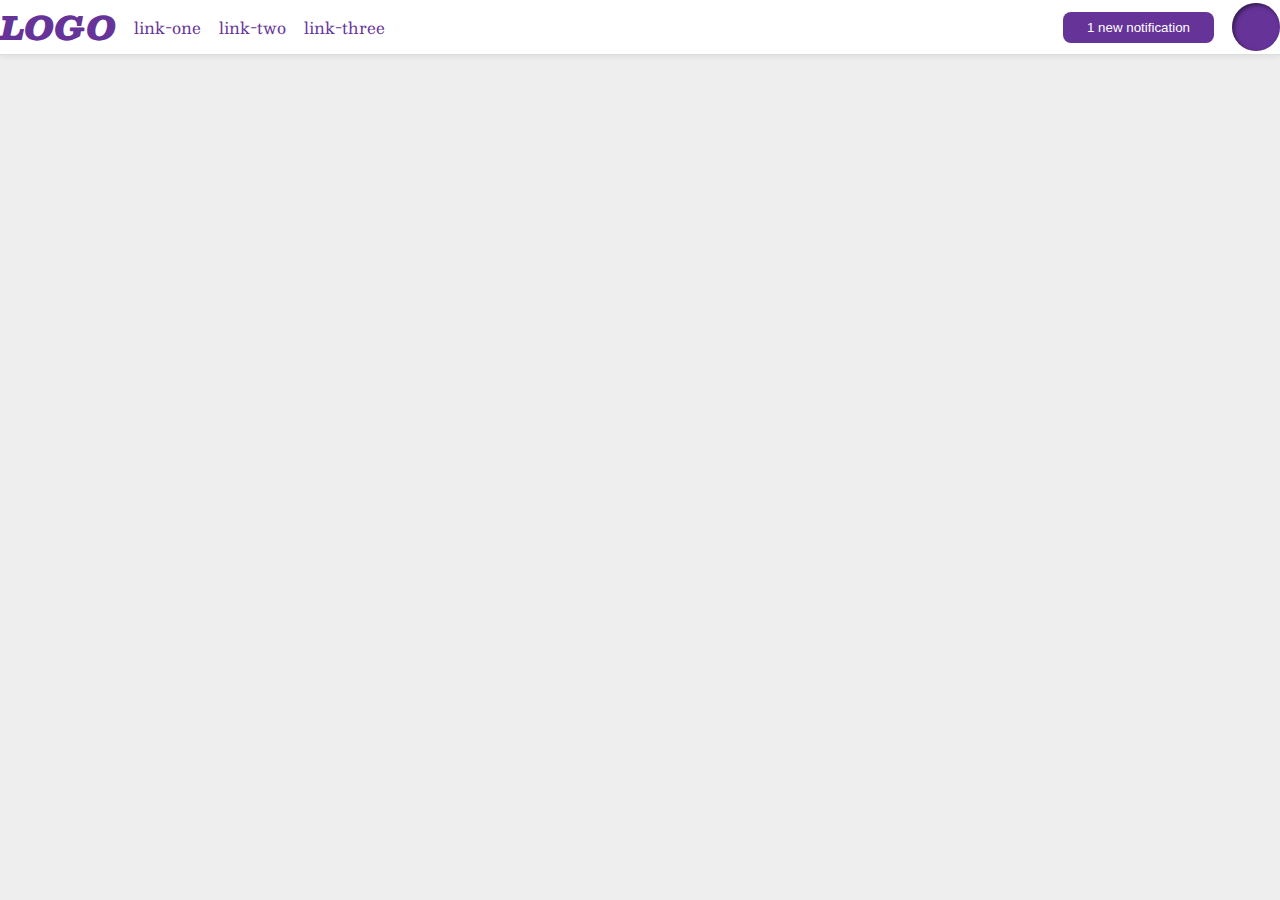
<file: flex/03-flex-header-2/index.html>
<!DOCTYPE html>
<html lang="en">
<head>
  <meta charset="UTF-8">
  <meta http-equiv="X-UA-Compatible" content="IE=edge">
  <meta name="viewport" content="width=device-width, initial-scale=1.0">
  <title>Flex Header 2</title>
  <link rel="stylesheet" href="style.css">
</head>
<body>
  <div class="header">
    <div class="left-side">
      <div class="logo">
      LOGO
      </div>
      <ul class="links">
        <li><a href="google.com">link-one</a></li>
        <li><a href="google.com">link-two</a></li>
        <li><a href="google.com">link-three</a></li>
      </ul>
    </div>
    <div class="right-side">
      <button class="notifications">
        1 new notification
      </button>
    <div class="profile-image"></div>
    </div>
  </div>
</body>
</html>
</file>
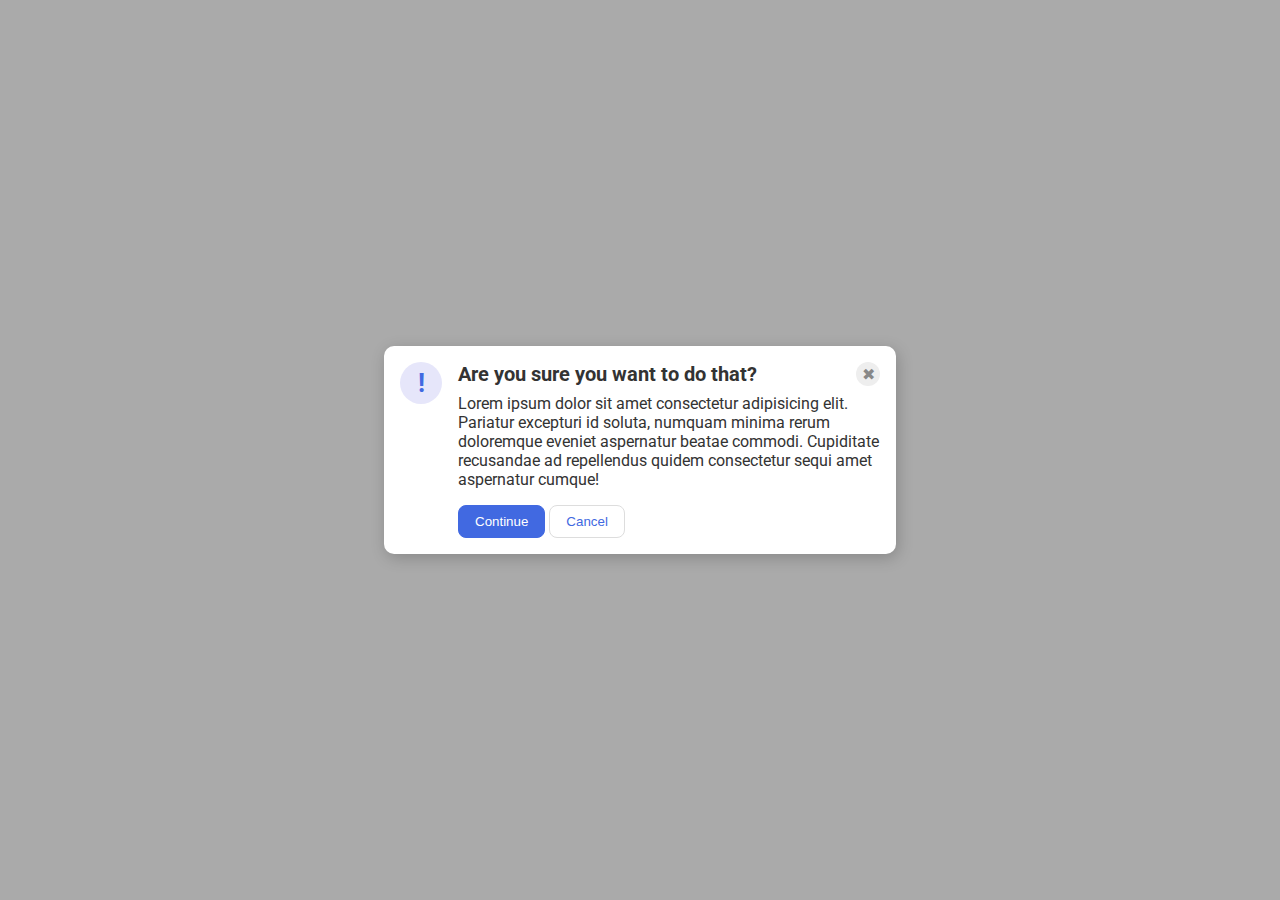
<file: flex/05-flex-modal/index.html>
<!DOCTYPE html>
<html lang="en">
<head>
  <meta charset="UTF-8">
  <meta http-equiv="X-UA-Compatible" content="IE=edge">
  <meta name="viewport" content="width=device-width, initial-scale=1.0">
  <link rel="stylesheet" href="style.css">
  <title>Modal</title>
</head>
<body>
  <div class="modal">
    <div class="icon">!</div>
      <div class="container">
        <div class="header">Are you sure you want to do that?
        <div class="close-button">✖</div>
        </div>
      <div class="text">Lorem ipsum dolor sit amet consectetur adipisicing elit. Pariatur excepturi id soluta, numquam minima rerum doloremque eveniet aspernatur beatae commodi. Cupiditate recusandae ad repellendus quidem consectetur sequi amet aspernatur cumque!</div>
      <button class="continue">Continue</button>
      <button class="cancel">Cancel</button>
      </div>
  </div>
</body>
</html>
</file>
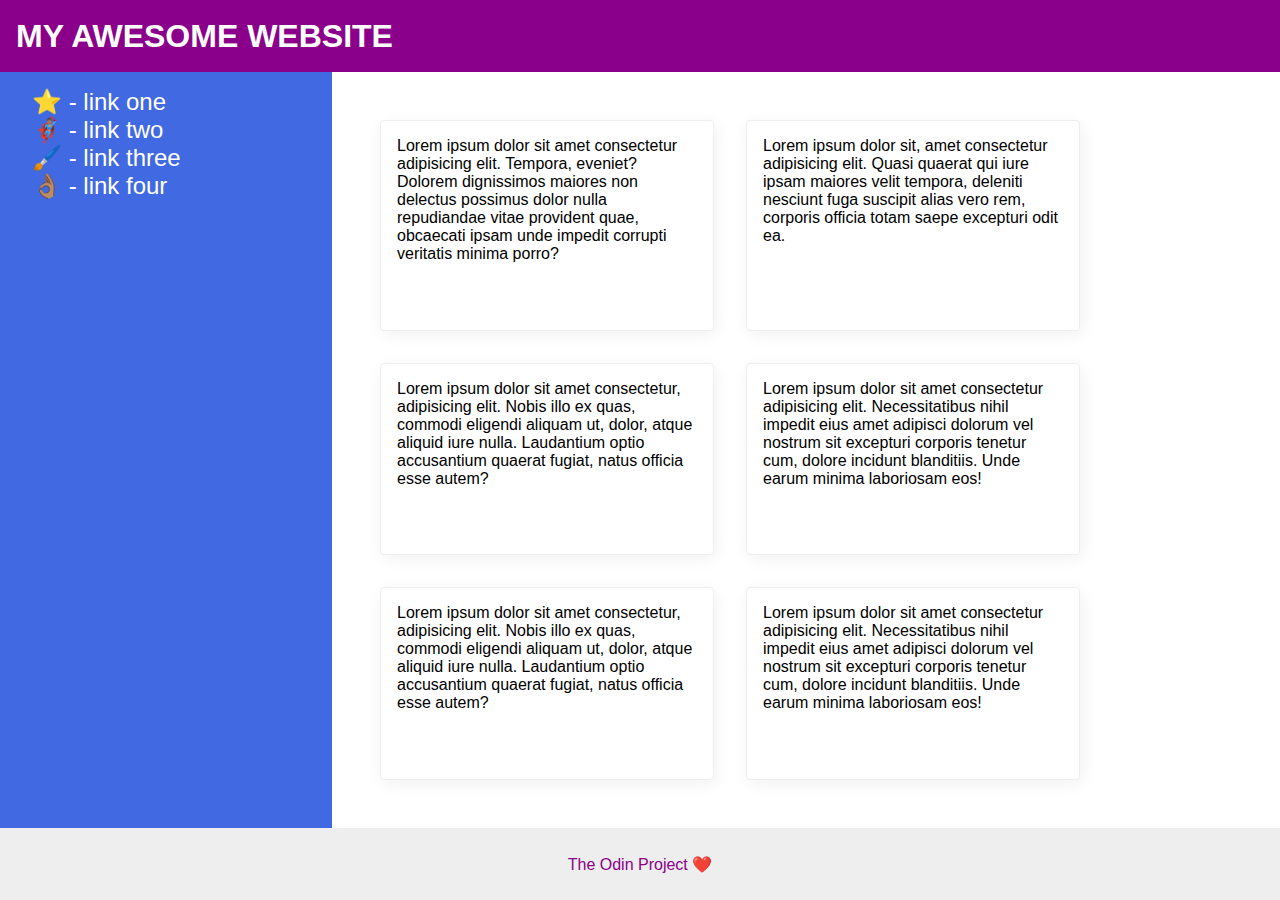
<file: flex/07-flex-layout-2/index.html>
<!DOCTYPE html>
<html lang="en">
<head>
  <meta charset="UTF-8">
  <meta http-equiv="X-UA-Compatible" content="IE=edge">
  <meta name="viewport" content="width=device-width, initial-scale=1.0">
  <title>The Holy Grail</title>
  <link rel="stylesheet" href="style.css">
</head>
<body>
  <div class="header">
    MY AWESOME WEBSITE
  </div>
  <div class="container-main">
    <div class="sidebar">
      <ul>
        <li><a href="google.com">⭐ - link one</a></li>
        <li><a href="google.com">🦸🏽‍♂️ - link two</a></li>
        <li><a href="google.com">🖌️ - link three</a></li>
        <li><a href="google.com">👌🏽 - link four</a></li>
      </ul>
    </div>  
      <div class="container">
        <div class="card">Lorem ipsum dolor sit amet consectetur adipisicing elit. Tempora, eveniet? Dolorem dignissimos maiores non delectus possimus dolor nulla repudiandae vitae provident quae, obcaecati ipsam unde impedit corrupti veritatis minima porro?</div>
        <div class="card">Lorem ipsum dolor sit, amet consectetur adipisicing elit. Quasi quaerat qui iure ipsam maiores velit tempora, deleniti nesciunt fuga suscipit alias vero rem, corporis officia totam saepe excepturi odit ea.</div>
        <div class="card">Lorem ipsum dolor sit amet consectetur, adipisicing elit. Nobis illo ex quas, commodi eligendi aliquam ut, dolor, atque aliquid iure nulla. Laudantium optio accusantium quaerat fugiat, natus officia esse autem?</div> 
        <div class="card">Lorem ipsum dolor sit amet consectetur adipisicing elit. Necessitatibus nihil impedit eius amet adipisci dolorum vel nostrum sit excepturi corporis tenetur cum, dolore incidunt blanditiis. Unde earum minima laboriosam eos!</div>
        <div class="card">Lorem ipsum dolor sit amet consectetur, adipisicing elit. Nobis illo ex quas, commodi eligendi aliquam ut, dolor, atque aliquid iure nulla. Laudantium optio accusantium quaerat fugiat, natus officia esse autem?</div>          
        <div class="card">Lorem ipsum dolor sit amet consectetur adipisicing elit. Necessitatibus nihil impedit eius amet adipisci dolorum vel nostrum sit excepturi corporis tenetur cum, dolore incidunt blanditiis. Unde earum minima laboriosam eos!</div>
      </div>
    </div>  
      <div class="footer">
        The Odin Project ❤️
      </div> 
</body>
</html>
</file>
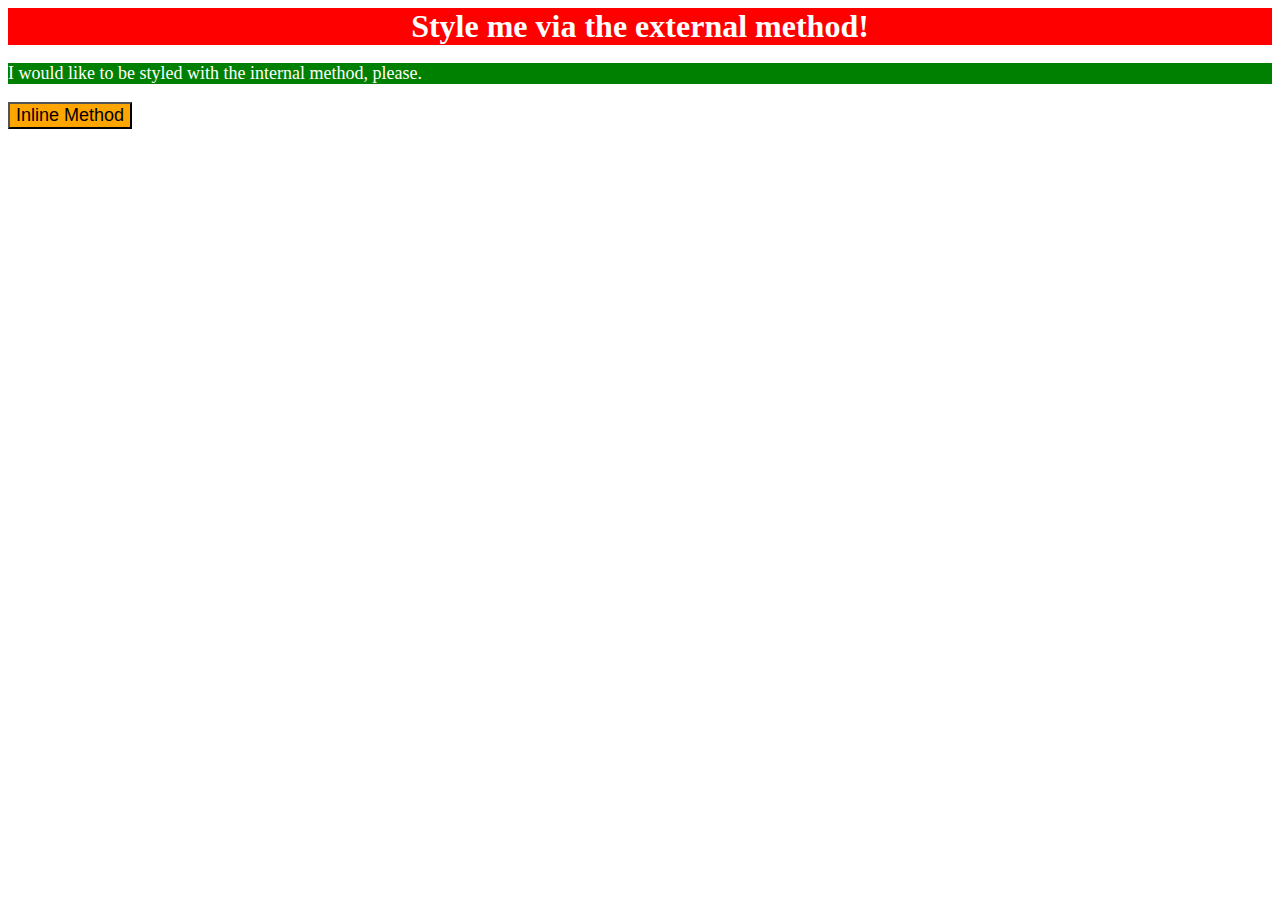
<file: foundations/01-css-methods/index.html>
<!DOCTYPE html>
<html lang="en">
<head>
  <meta charset="UTF-8">
  <meta http-equiv="X-UA-Compatible" content="IE=edge">
  <meta name="viewport" content="width=device-width, initial-scale=1.0">
  <title>Methods for Adding CSS</title>
  <link rel="stylesheet" href="style.css" />
  <style>
    p {
      background-color: green;
      color: white;
      font-size: 18px;
    }
  </style>
</head>
<body>
  <div>Style me via the external method!</div>
  <p>I would like to be styled with the internal method, please.</p>
  <button style="background-color: orange; font-size: 18px;">Inline Method</button>
</body>
</html>
</file>
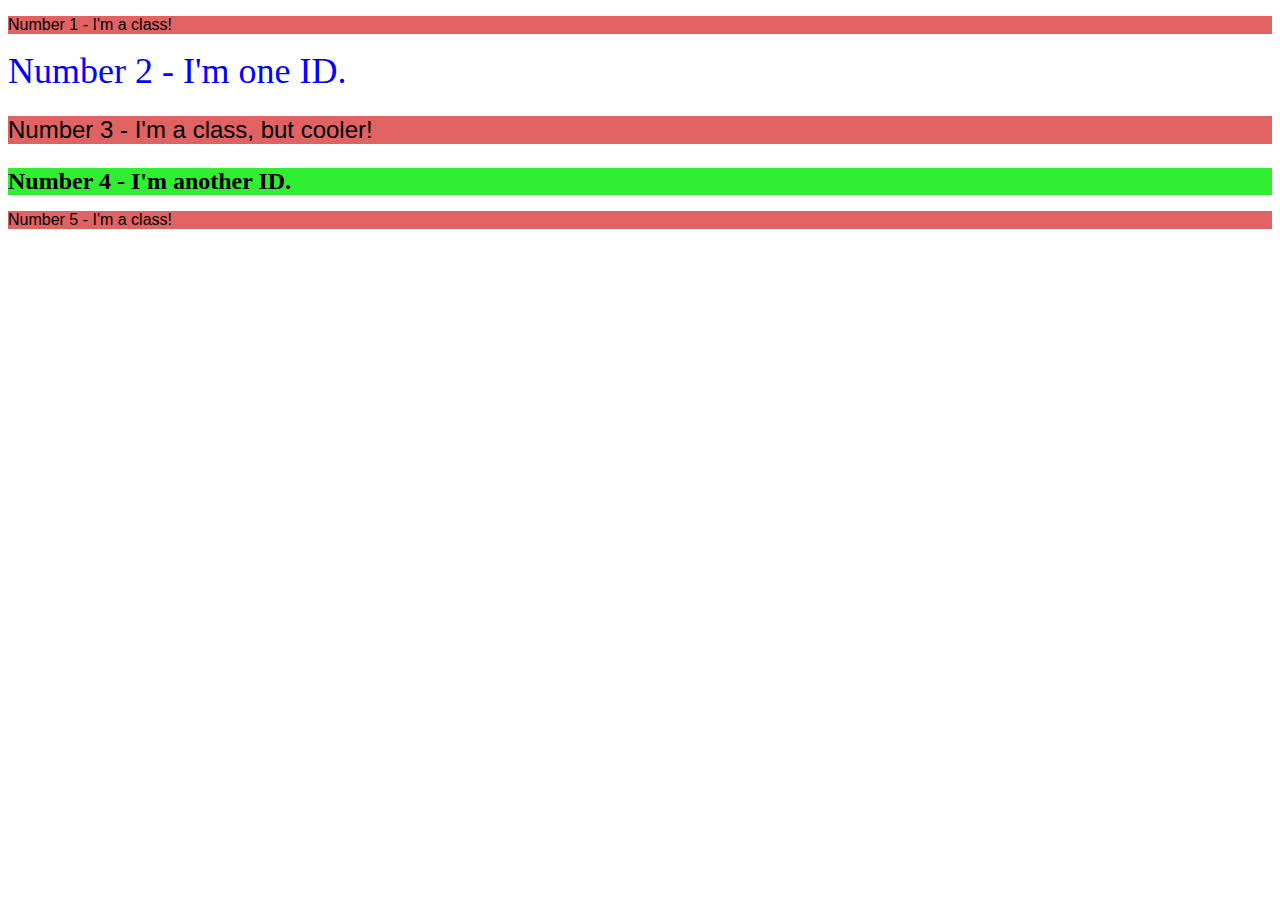
<file: foundations/02-class-id-selectors/index.html>
<!DOCTYPE html>
<html lang="en">
<head>
  <meta charset="UTF-8">
  <meta http-equiv="X-UA-Compatible" content="IE=edge">
  <meta name="viewport" content="width=device-width, initial-scale=1.0">
  <title>Class and ID Selectors</title>
  <link rel="stylesheet" href="style.css">
</head>
<body>
  <p class="para">Number 1 - I'm a class!</p>
  <div id="number2">Number 2 - I'm one ID.</div>
  <p class="para three">Number 3 - I'm a class, but cooler!</p>
  <div id="number4">Number 4 - I'm another ID.</div>
  <p class="para">Number 5 - I'm a class!</p>
</body>
</html>
</file>
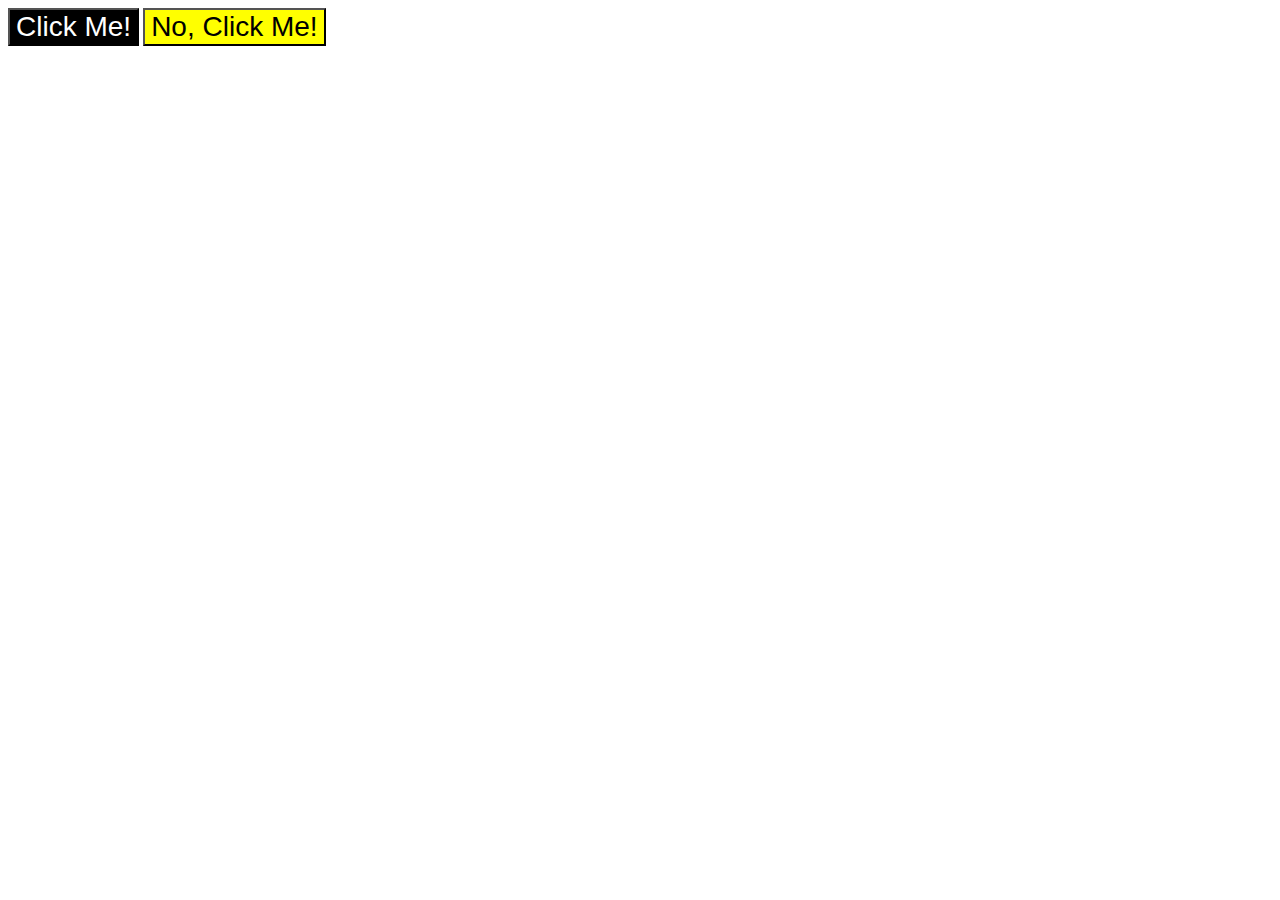
<file: foundations/03-grouping-selectors/index.html>
<!DOCTYPE html>
<html lang="en">
<head>
  <meta charset="UTF-8">
  <meta http-equiv="X-UA-Compatible" content="IE=edge">
  <meta name="viewport" content="width=device-width, initial-scale=1.0">
  <title>Grouping Selectors</title>
  <link rel="stylesheet" href="style.css">
</head>
<body>
  <button class="buttonfont" id="leftbutton">Click Me!</button>
  <button class="buttonfont" id="rightbutton">No, Click Me!</button>
</body>
</html>
</file>
<file: flex/03-flex-header-2/style.css>
/* this is some magical font-importing.  
you'll learn about it later. */
@import url('https://fonts.googleapis.com/css2?family=Besley:ital,wght@0,400;1,900&display=swap');

body {
  margin: 0;
  background: #eee;
  font-family: Besley, serif;
}

.header {
  background: white;
  border-bottom: 1px solid #ddd;
  box-shadow: 0 0 8px rgba(0,0,0,.1);
  display: flex;
  gap: 8px;
  align-items: center;
  justify-content: space-between;
}

.profile-image {
  background: rebeccapurple;
  box-shadow: inset 2px 2px 4px rgba(0,0,0,.5);
  border-radius: 50%;
  width: 48px;
  height:  48px;
}

.logo {
  color: rebeccapurple;
  font-size: 32px;
  font-weight: 900;
  font-style: italic;
}

button {
  border: none;
  border-radius: 8px;
  background: rebeccapurple;
  color: white;
  padding: 8px 24px;
}

a {
  /* this removes the line under our links */
  text-decoration: none;
  color: rebeccapurple;
}

ul {
  list-style-type: none;
  display: flex;
  gap: 18px;
  margin: 0px;
  padding: 0px;
}

.left-side, .right-side {
  display: flex;
  align-items: center;
  gap: 18px;
}
</file>
<file: flex/05-flex-modal/style.css>
@import url('https://fonts.googleapis.com/css2?family=Roboto:wght@400;700&display=swap');

html, body {
  height: 100%;
}

body {
  font-family: Roboto, sans-serif;
  margin: 0;
  background: #aaa;
  color: #333;
  /* I'll give you this one for free lol */
  display: flex;
  align-items: center;
  justify-content: center;
}

.modal {
  background: white;
  width: 480px;
  border-radius: 10px;
  box-shadow: 2px 4px 16px rgba(0,0,0,.2);
  display: flex;
  gap: 16px;
  padding: 16px;
}

.icon {
  color: royalblue;
  font-size: 26px;
  font-weight: 700;
  background: lavender;
  width: 42px;
  height: 42px;
  border-radius: 50%;
  display: flex;
  align-items: center;
  justify-content: center;
  flex-shrink: 0;
}

.close-button {
  background: #eee;
  border-radius: 50%;
  color: #888;
  font-weight: 400;
  font-size: 16px;
  height: 24px;
  width: 24px;
  display: flex;
  align-items: center;
  justify-content: center;
}

button {
  padding: 8px 16px;
  border-radius: 8px;
}

button.continue {
  background: royalblue;
  border: 1px solid royalblue;
  color: white;
}

button.cancel {
  background: white;
  border: 1px solid #ddd;
  color: royalblue;
}

.header {
  display: flex;
  font-size: 20px;
  font-weight: 700;
  align-items: center;
  justify-content: space-between;
  margin-bottom: 8px;
}

.text {
  margin-bottom: 16px;
}
</file>
<file: flex/07-flex-layout-2/style.css>
body {
  font-family: -apple-system, BlinkMacSystemFont, 'Segoe UI', Roboto, Oxygen, Ubuntu, Cantarell, 'Open Sans', 'Helvetica Neue', sans-serif;
  margin: 0;
  min-height: 100vh;
  display: flex;
  flex-direction: column;
}

li {
  margin-left: 16px;
}

ul {
  list-style-type: none;
  margin: 0;
  padding: 0;
}

a {
  color: white;
  text-decoration: none;
  font-size: 24px;
}

.header {
  height: 72px;
  background: darkmagenta;
  color: white;
  display: flex;
  align-items: center;
  font-size: 32px;
  font-weight: 900;
  padding: 0 16px;
}

.footer {
  height: 72px;
  background: #eee;
  color: darkmagenta;
  display: flex;
  justify-content: center;
  align-items: center;
}

.sidebar {
  width: 300px;
  background: royalblue;
  flex-shrink: 0;
  padding: 16px;
}

.card {
  border: 1px solid #eee;
  box-shadow: 2px 4px 16px rgba(0,0,0,.06);
  border-radius: 4px;
  width: 300px;
  padding: 16px;
  margin: 16px;
}

.container-main {
  flex: 1;
  display: flex;
}

.container {
  padding: 32px;
  display: flex;
  flex-wrap: wrap;
}
</file>
<file: foundations/01-css-methods/style.css>
div{
    background-color: red;
    text-align: center;
    font-size: 32px;
    color: white;
    font-weight: bold;
}
</file>
<file: foundations/02-class-id-selectors/style.css>
.para {
    background-color: rgb(224, 98, 98);
    font-family: Verdana, sans-serif;
}

#number2 {
    color:rgb(0, 0, 255);
    font-size: 36px;
}

.three {
    font-size: 24px;    
}

#number4 {
    background-color: rgb(50, 238, 50);
    font-size: 24px;
    font-weight: bold;
}
</file>
<file: foundations/03-grouping-selectors/style.css>
.buttonfont {
    font-size: 28px;
    font-family: Helvetica, 'Times New Roman', sans-serif;
}

#leftbutton {
    background-color: black;
    color: white;
}

#rightbutton {
    background-color: yellow;
}
</file>
